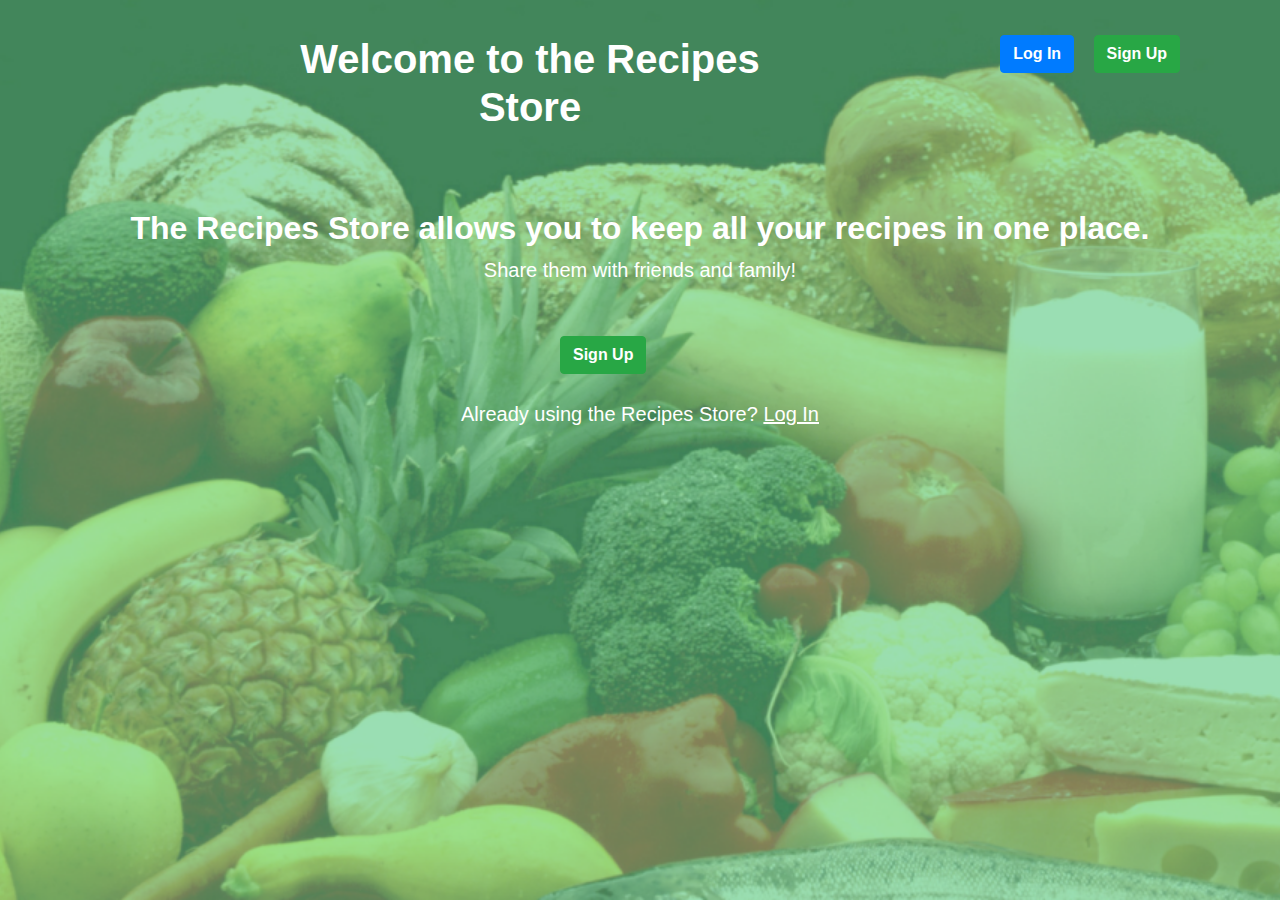
<file: Designs/index.html>
<!DOCTYPE html>
<html lang="en">
<head>
  <meta charset="UTF-8">
  <meta name="viewport" content="width=device-width, initial-scale=1.0, shrink-to-fit=no">
  <meta http-equiv="X-UA-Compatible" content="ie=edge">
  <link rel="stylesheet" type="text/css" href="css/bootstrap.css">
  <link rel="stylesheet" type="text/css" href="css/index-style.css">
  <title>The Recipes Store</title>
</head>
<body>
    <div class="container">
        <div class="row">
            <div class="col-md-8 justify-content-center text-center">
                <h1>Welcome to the Recipes Store</h1>
            </div>
            <div class="col-md-4 justify-content-right text-right">
                <a href="login_page.html"><button type="submit" class="btn btn-primary">Log In</button></a>
                <a href="register_page.html"><button type="submit" class="btn btn-success">Sign Up</button></a>
            </div>
        </div>
        <main>
            <h2 class="text-center">
                The Recipes Store allows you to keep all your recipes in one place. 
            </h2>
            <p class="text-center">Share them with friends and family!</p>
                <a href="register_page.html">
                    <button type="submit" class="btn btn-success btn-bottom">Sign Up</button>
                </a>
            <p class="text-center">
                Already using the Recipes Store? <a class="link" href="login_page.html">Log In</a>
            </p>
        </main>
    </div>
</body>
</html>
</file>
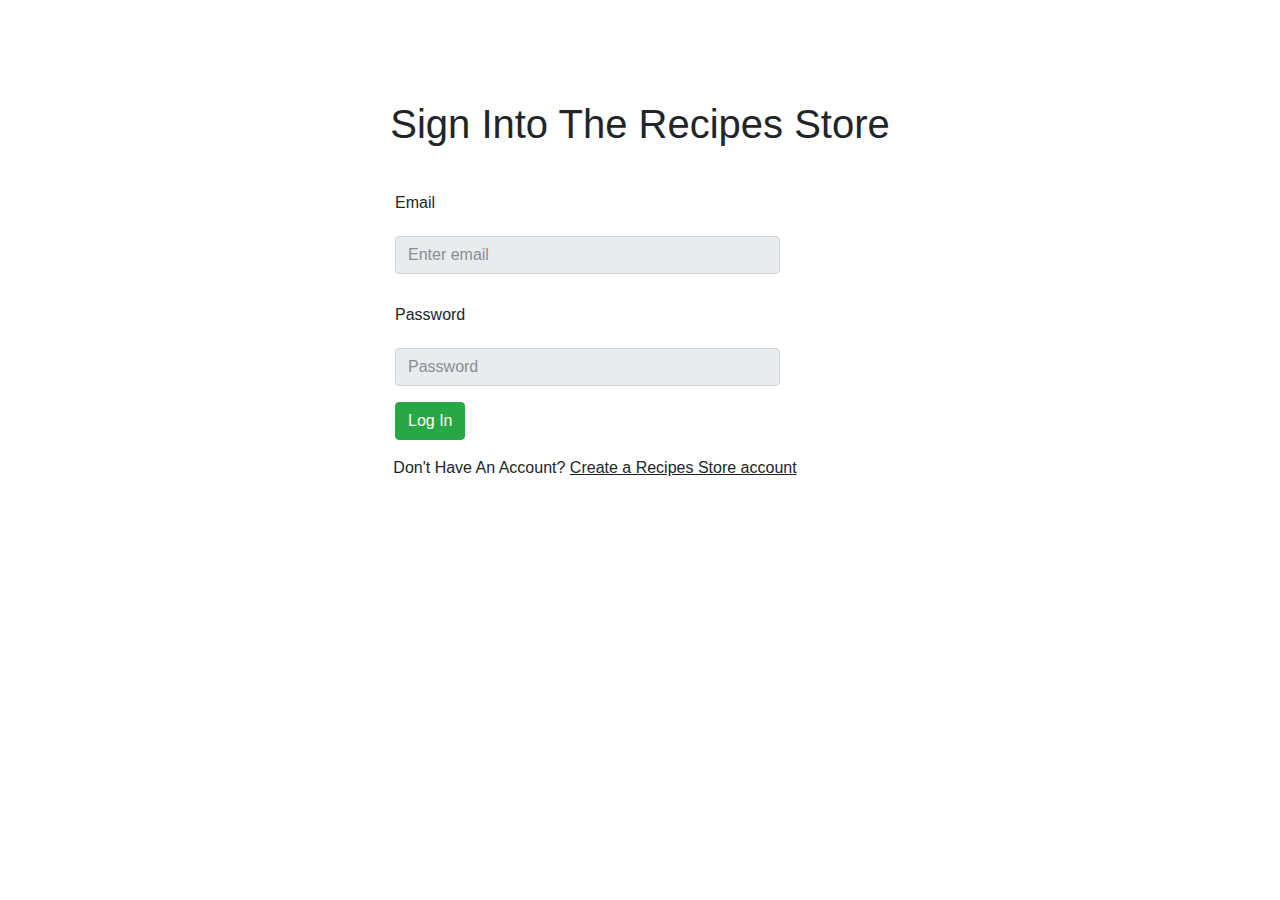
<file: Designs/login_page.html>
<!DOCTYPE html>
<html lang="en">
<head>
  <meta charset="UTF-8">
  <meta name="viewport" content="width=device-width, initial-scale=1.0, shrink-to-fit=no">
  <meta http-equiv="X-UA-Compatible" content="ie=edge">
  <link rel="stylesheet" type="text/css" href="css/bootstrap.css">
  <link rel="stylesheet" type="text/css" href="css/login-style.css">
  <title>Log In</title>
</head>
<body>
    <div class="container">
        <form action="#" method="post">
            <h1 class="text-center">Sign Into The Recipes Store</h1>
            <div class="form-group row justify-content-center">
                <div class="col-md-4">
                    <label for="email">Email</label>
                    <input type="email" class="form-control" id="email" placeholder="Enter email" readonly>
                </div>
            </div>
            <div class="form-group row justify-content-center">
                <div class="col-md-4">
                    <label for="password">Password</label>
                    <input type="password" class="form-control" id="password" placeholder="Password" readonly>
                </div>
            </div>
            <div class="form-group row justify-content-center">
                <div class="col-md-4">
                    <button type="submit" class="btn btn-success">Log In</button>
                </div>
            </div>
            <p class="text-center">Don't Have An Account? 
                <a href="register_page.html">Create a Recipes Store account</a>
            </p>
        </form>
    </div>
</body>
</html>
</file>
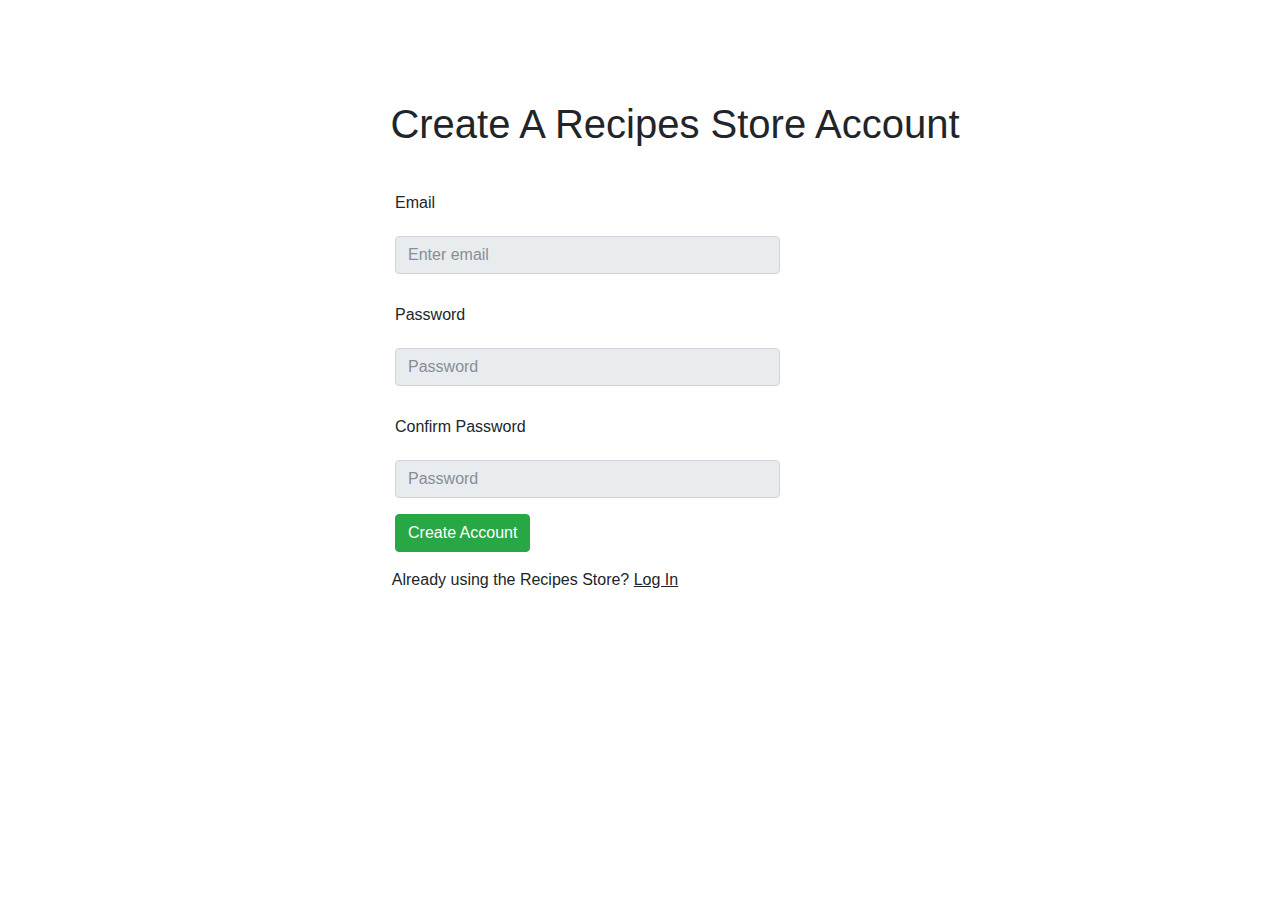
<file: Designs/register_page.html>
<!DOCTYPE html>
<html lang="en">
<head>
  <meta charset="UTF-8">
  <meta name="viewport" content="width=device-width, initial-scale=1.0, shrink-to-fit=no">
  <meta http-equiv="X-UA-Compatible" content="ie=edge">
  <link rel="stylesheet" type="text/css" href="css/bootstrap.css">
  <link rel="stylesheet" type="text/css" href="css/register-style.css">
  <title>Create A Recipes Store Account</title>
</head>
<body>
    <div class="container">
        <form action="#" method="post">
            <h1 class="text-center">Create A Recipes Store Account</h1>
            <div class="form-group row justify-content-center">
                <div class="col-md-4">
                    <label for="email">Email</label>
                    <input type="email" class="form-control" id="email" placeholder="Enter email" readonly>
                </div>
            </div>
            <div class="form-group row justify-content-center">
                <div class="col-md-4">
                    <label for="password">Password</label>
                    <input type="password" class="form-control" id="password" placeholder="Password" readonly>
                </div>
            </div>
            <div class="form-group row justify-content-center">
                <div class="col-md-4">
                    <label for="password">Confirm Password</label>
                    <input type="password" class="form-control" id="password" placeholder="Password" readonly>
                </div>
            </div>
            <div class="form-group row justify-content-center">
                <div class="col-md-4">
                    <button type="submit" class="btn btn-success">Create Account</button>
                </div>
            </div>
            <p class="text-center">
                Already using the Recipes Store? <a class="link" href="login_page.html">Log In</a>
            </p>
        </form>
    </div>
</body>
</html>
</file>
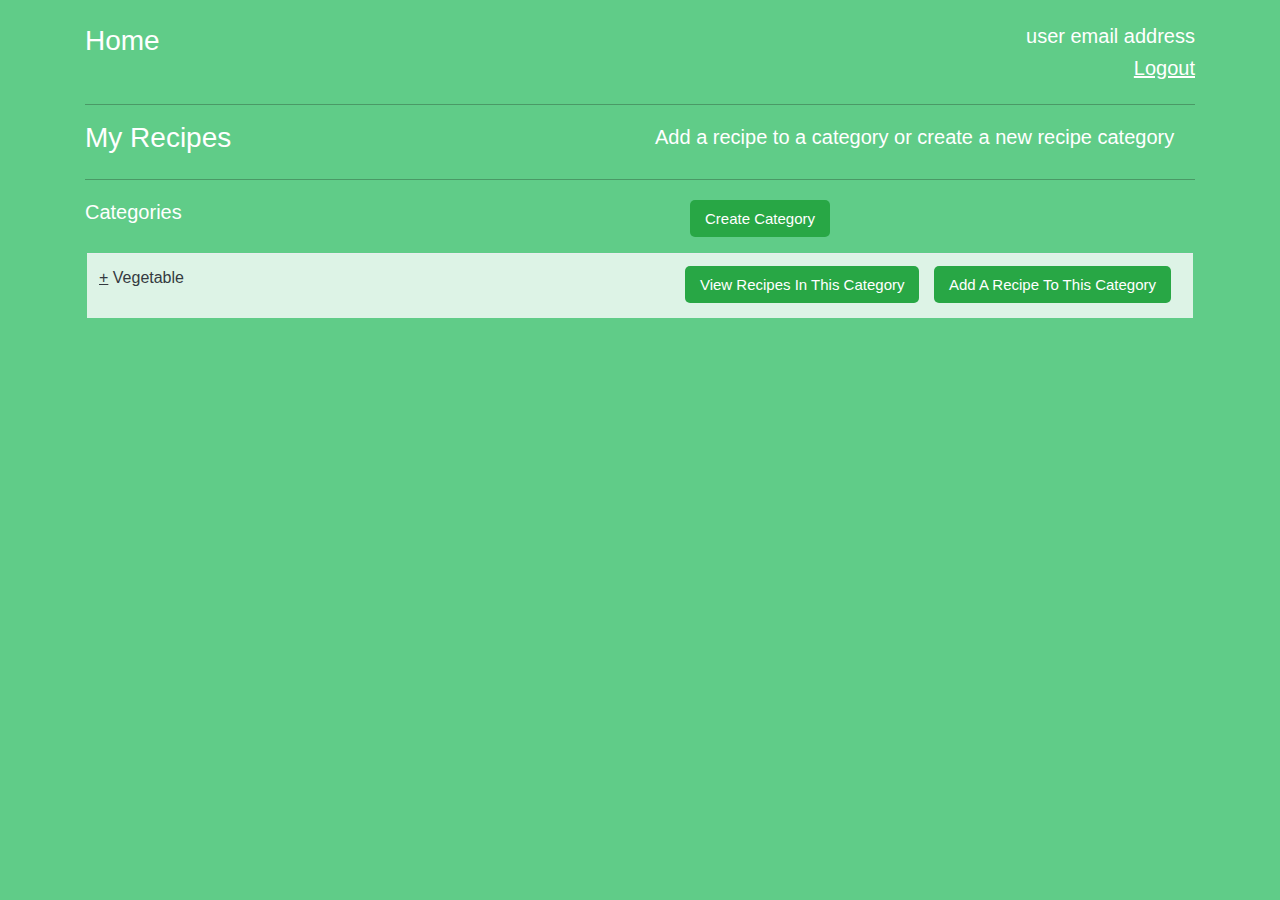
<file: Designs/user_home.html>
<!DOCTYPE html>
<html lang="en">
<head>
    <meta charset="UTF-8">
    <meta name="viewport" content="width=device-width, initial-scale=1.0, shrink-to-fit=no">
    <meta http-equiv="X-UA-Compatible" content="ie=edge">
    <link rel="stylesheet" type="text/css" href="css/bootstrap.css">
    <link rel="stylesheet" type="text/css" href="css/user_home.css">
    <title>User Home Page</title>
</head>
<body>
    <div class="container">
        <header>
            <div class="row mt-4">
                <div class="col-md-6">
                    <h3>Home</h3>
                </div>
                <div class="col-md-6 link">
                <!-- 'user email address is placeholder text
                    This should be filled dynamically once we've 
                    implemented functionality'-->
                    <h5 class="text-right">user email address</h5>
                    <h5 class="text-right"><a href="index.html">Logout</a></h5>
                </div>
            </div>
        </header>
        <div class="row">
            <div class="col-12">
                <hr/>
            </div>
        </div>
        <div class="row">
            <div class="col-md-6">
                <h3>My Recipes</h3>
            </div>
            <div class="col-md-6 mt-1">
                <h5>Add a recipe to a category or create a new recipe category</h5>
            </div>
        </div>
        <div class="row">
            <div class="col-12">
                <hr/>
            </div>
        </div>
        <div class="row mt-1 mb-3">
            <div class="col-md-6">
                <h5>Categories</h6>
            </div>
            <div class="col-md-6">
                <button type="submit" class="press btn-margin">Create Category</button>
            </div>
        </div>
        <div class="row table-margin">
        <table class="table table-hover table-light">
            <tbody>
              <tr>
                <td><p class="mr-2"><a class="style-link" data-toggle="collapse" href="#menuRenameDeleteCategory" 
                    aria-expanded="false" aria-controls="menuRenameDeleteCategory">
                    <i class="plus sign"></i>+</a>
                Vegetable</p>
                    <div class="collapse" id="menuRenameDeleteCategory">
                        <button type="submit" class="press">Rename Category</button>
                        <button type="submit" class="press">Delete Category</button>
                    </div>
                </td>
                <td class="text-right">
                    <button type="submit" class="press">View Recipes In This Category</button>
                    <button type="submit" class="press">Add A Recipe To This Category</button>
                </td>
              </tr>
            </tbody>
          </table>
        </div>
    </div>
    <script src="https://code.jquery.com/jquery-3.2.1.slim.min.js" integrity="sha384-KJ3o2DKtIkvYIK3UENzmM7KCkRr/rE9/Qpg6aAZGJwFDMVNA/GpGFF93hXpG5KkN" crossorigin="anonymous"></script>
    <script src="https://cdnjs.cloudflare.com/ajax/libs/popper.js/1.12.3/umd/popper.min.js" integrity="sha384-vFJXuSJphROIrBnz7yo7oB41mKfc8JzQZiCq4NCceLEaO4IHwicKwpJf9c9IpFgh" crossorigin="anonymous"></script>
    <script src="https://maxcdn.bootstrapcdn.com/bootstrap/4.0.0-beta.2/js/bootstrap.min.js" integrity="sha384-alpBpkh1PFOepccYVYDB4do5UnbKysX5WZXm3XxPqe5iKTfUKjNkCk9SaVuEZflJ" crossorigin="anonymous"></script>
</body>
</html>
</file>
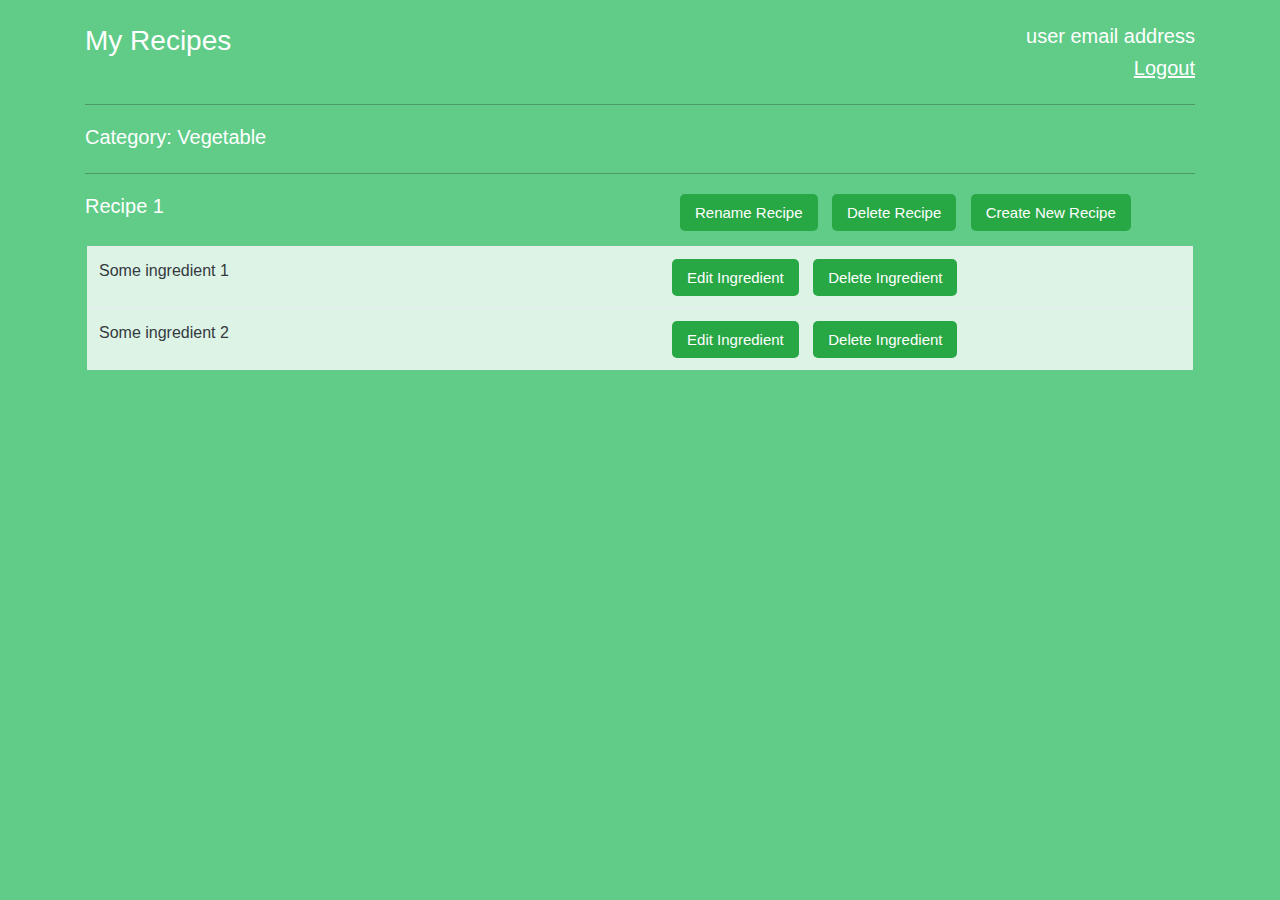
<file: Designs/view_recipe.html>
<!DOCTYPE html>
<html lang="en">
<head>
    <meta charset="UTF-8">
    <meta name="viewport" content="width=device-width, initial-scale=1.0, shrink-to-fit=no">
    <meta http-equiv="X-UA-Compatible" content="ie=edge">
    <link rel="stylesheet" type="text/css" href="css/bootstrap.css">
    <link rel="stylesheet" type="text/css" href="css/view_recipe.css">
    <title>View Recipes</title>
</head>
<body>
    <div class="container">
        <div class="row mt-4">
            <div class="col-md-6">
                <h3>My Recipes</h3>
            </div>
            <div class="col-md-6 link">
                <!-- 'user email address is placeholder text
                This should be filled dynamically once we've 
                implemented functionality'-->
                <h5 class="text-right">user email address</h5>
                <h5 class="text-right"><a href="index.html">Logout</a></h5>
            </div>
        </div>
        <div class="row">
            <div class="col-12">
                <hr/>
            </div>
        </div>
        <div class="row">
            <div class="col-12 mt-1">
                <!-- Should be dynamically filled depending on what category
                the user has selected to view-->
                <h5>Category: Vegetable</h5>
            </div>
        </div>
        <div class="row">
            <div class="col-12">
                <hr/>
            </div>
        </div>
        <div class="row mt-1">
            <div class="col-md-6">
                <h5>Recipe 1</h5>
            </div>
            <div class="col-md-6">
                <button type="submit" class="press btn-margin">Rename Recipe</button>
                <button type="submit" class="press">Delete Recipe</button>
                <button type="submit" class="press">Create New Recipe</button>
            </div>
        </div>
            <!-- The table should be dynamically filled with content-->
            <div class="row table-margin">
            <table class="table table-hover table-light">
                <tbody>
                    <tr>
                        <td>
                            Some ingredient 1
                        </td>
                        <td class="text-center">
                            <button type="submit" class="press">Edit Ingredient</button>
                            <button type="submit" class="press">Delete Ingredient</button>
                        </td>
                    </tr>
                    <tr>
                        <td>
                            Some ingredient 2
                        </td>
                        <td class="text-center">
                            <button type="submit" class="press">Edit Ingredient</button>
                            <button type="submit" class="press">Delete Ingredient</button>
                        </td>
                    </tr>
                </tbody>
            </table>
            </div>
    </div>
</body>
</html>
</file>
<file: Designs/css/index-style.css>
body {
    background: no-repeat center center fixed;
    -webkit-background-size: cover;
    -moz-background-size: cover;
    -o-background-size: cover;
    background-size: cover;
    background-image: url("images/food-10.png");
}

h1 {
    color: #fff;
    font-weight: bolder;
    margin-top: 35px;
    margin-left: 160px;
}

.btn, .btn-primary, .btn-success {
    font-weight: bolder;
    margin-top: 35px;
    margin-right: 15px;
}

.btn-bottom {
    margin-left: 475px;
    margin-bottom: 25px;
}

h2 {
    color: #fff;
    font-weight: bolder;
    margin-top: 70px;
}

p {
    color: #fff;
    font-size: 20px;
}

.link {
    text-decoration: underline;
    color: #fff;
}

a:hover {
    text-decoration: underline;
    color: #fff;
}
</file>
<file: Designs/css/login-style.css>
h1 {
    margin-top: 100px;
    margin-bottom: 30px;
}

.justify-content-center {
    margin-left: -120px;
}

label {
    line-height: 50px;
}

p {
    margin-left: -90px;
}

a {
    color: #212529;
}

a:link {
    text-decoration: underline;
}

a:hover {
    text-decoration: underline;
    color: #212529;
}

.link {
    color: #fff;
}

table {
    margin-right: -10px;
}
</file>
<file: Designs/css/register-style.css>
h1 {
    margin-top: 100px;
    margin-left: 70px;
    margin-bottom: 30px;
}

.justify-content-center {
    margin-left: -120px;
}

label {
    line-height: 50px;
}

p {
    margin-left: -210px;
}

a {
    color: #212529;
}

a:link {
    text-decoration: underline;
}

a:hover {
    text-decoration: underline;
    color: #212529;
}
</file>
<file: Designs/css/user_home.css>
body {
    background-color: #60CC88;
    color: #fff;
}
/*
.col-md-6 {
    margin-top: 25px;
}
*/

hr {
    border-top-color: #0a080842;
}

a {
    color: #fff;
}

a:link {
    text-decoration: underline;
}

a:hover {
    text-decoration: underline;
    color: #343a40;
}

table {
    color: #343a40;
}

.table-light,
.table-light > th,
.table-light > td {
  background-color: rgba(253, 253, 254, 0.8);
}

.table-hover .table-light:hover {
  background-color: #ececf6;
}

.table-margin {
    margin-top: 15px;
    margin-left: 2px;
    margin-right: 2px;
}

.style-link {
    color: #343a40;
}

button {
    display: inline-block;
    margin: 0 10px 0 0;
    padding: 5px 15px;
    font-size: 15px;
    line-height: 1.8;
    box-shadow: none;
    -moz-appearance: none;
    -webkit-appearance:none;
    border-radius: 0;   
}

button:focus {
    outline: none
}

button.press {
    color: #fff;
    background-color: #28a745;
    border: none;
    border-radius: 5px;
}

button.btn-margin {
    margin-left: 35px;
}
</file>
<file: Designs/css/view_recipe.css>
body {
    background-color: #60CC88;
    color: #fff;
}
/*
.col-md-6 {
    margin-top: 25px;
}
*/

hr {
    border-top-color: #0a080842;
}

a {
    color: #fff;
}

a:link {
    text-decoration: underline;
}

a:hover {
    text-decoration: underline;
    color: #343a40;
}

table {
    color: #343a40;
}

.table-light,
.table-light > th,
.table-light > td {
  background-color: rgba(253, 253, 254, 0.8);
}

.table-hover .table-light:hover {
  background-color: #ececf6;
}

.table-margin {
    margin-top: 15px;
    margin-left: 2px;
    margin-right: 2px;
}

button {
    display: inline-block;
    margin: 0 10px 0 0;
    padding: 5px 15px;
    font-size: 15px;
    line-height: 1.8;
    box-shadow: none;
    -moz-appearance: none;
    -webkit-appearance:none;
    border-radius: 0;   
}

button:focus {
    outline: none
}

button.press {
    color: #fff;
    background-color: #28a745;
    border: none;
    border-radius: 5px;
}

button.btn-margin {
    margin-left: 25px;
}
</file>
